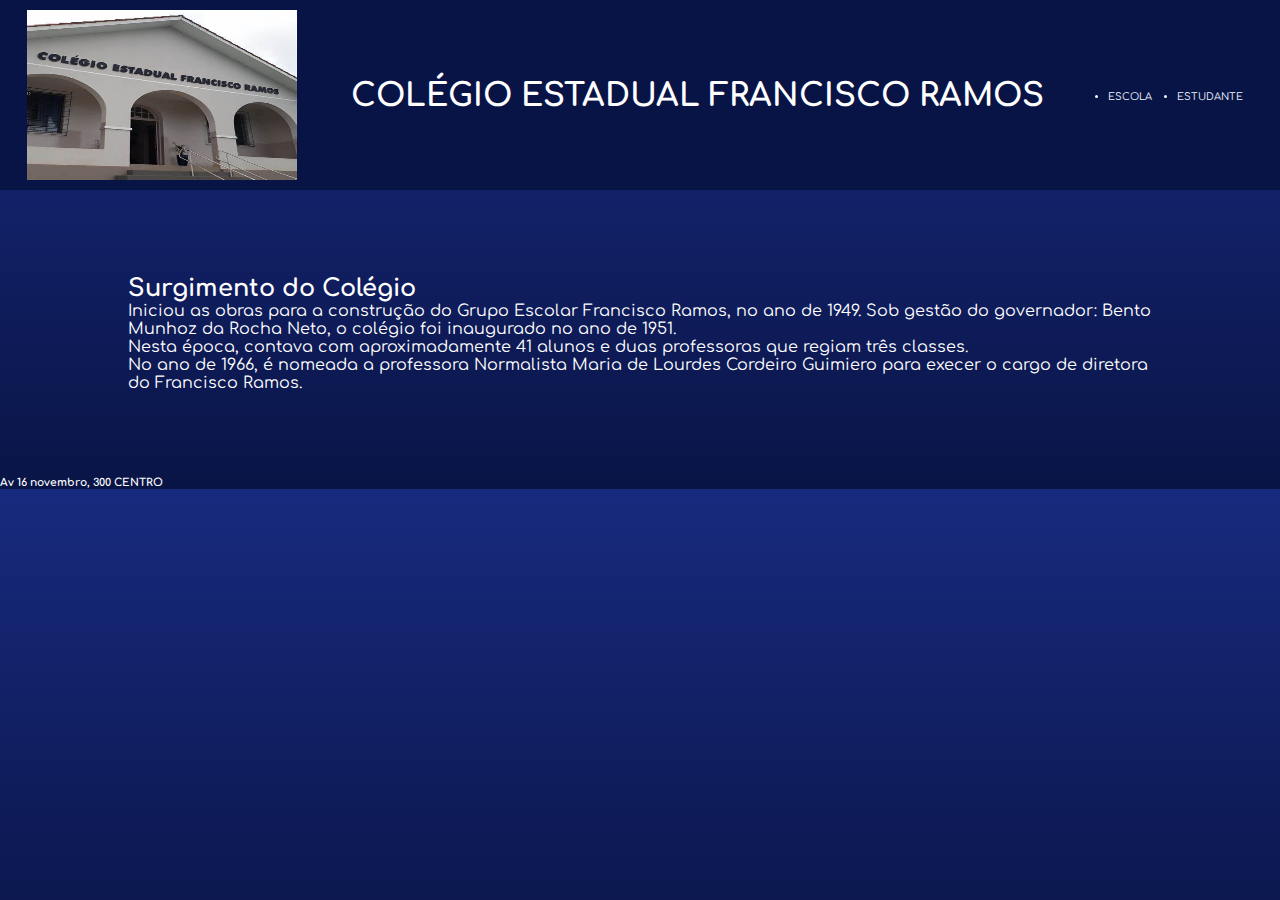
<file: index.html>
<!DOCTYPE html>
<html lang="pt">
<head>
    <meta charset="UTF-8">
    <meta http-equiv="X-UA-Compatible" content="IE=edge">
    <meta name="viewport" content="width=device-width, initial-scale=1.0">
    <title>Colégio Francisco Ramos</title>
    <link rel="stylesheet" href="style.css">
    <link rel="preconnect" href="https://fonts.googleapis.com">
<link rel="preconnect" href="https://fonts.gstatic.com" crossorigin>
<link href="https://fonts.googleapis.com/css2?family=Comfortaa&display=swap" rel="stylesheet">
</head>

    <header class="cabeçalho">
     <img src="OIP.jpeg"  width="270px" height="170px">
     <h1>COLÉGIO ESTADUAL FRANCISCO RAMOS</h1>
          <ul class="cabeçalho-lista"> 

         <a href="escola.html">  <div class="cabeçalho-lista-item"><li>ESCOLA</li> </div></a>
         <a href="estudante.html">  <div class="cabeçalho-lista-item"><li>ESTUDANTE</li> </div>  </a>
        </ul>
   
    </header>
    <body>
<section class="escola">
    <div class="escola-div-conteudo">
        <h2 class="Escola-titulo"> Surgimento do Colégio</h2>
        <p class="Escola-texto-um">Iniciou as obras para a construção do Grupo Escolar Francisco Ramos, no ano de 1949. Sob gestão  do governador: Bento Munhoz da Rocha Neto, o colégio foi inaugurado no ano de 1951.</p>
        <p class="Escola-texto-dois">Nesta época, contava com aproximadamente 41 alunos e duas professoras que regiam três classes.</p>
           <p class="Escola-texto-tres">No ano de 1966, é nomeada a professora Normalista Maria de Lourdes Cordeiro Guimiero para execer o cargo de diretora do Francisco Ramos.</p>
    </div>
 </section>
 
 
</body> 
<footer>
    <h6>Av 16 novembro, 300 CENTRO</h6>
</footer>
</html>
</file>
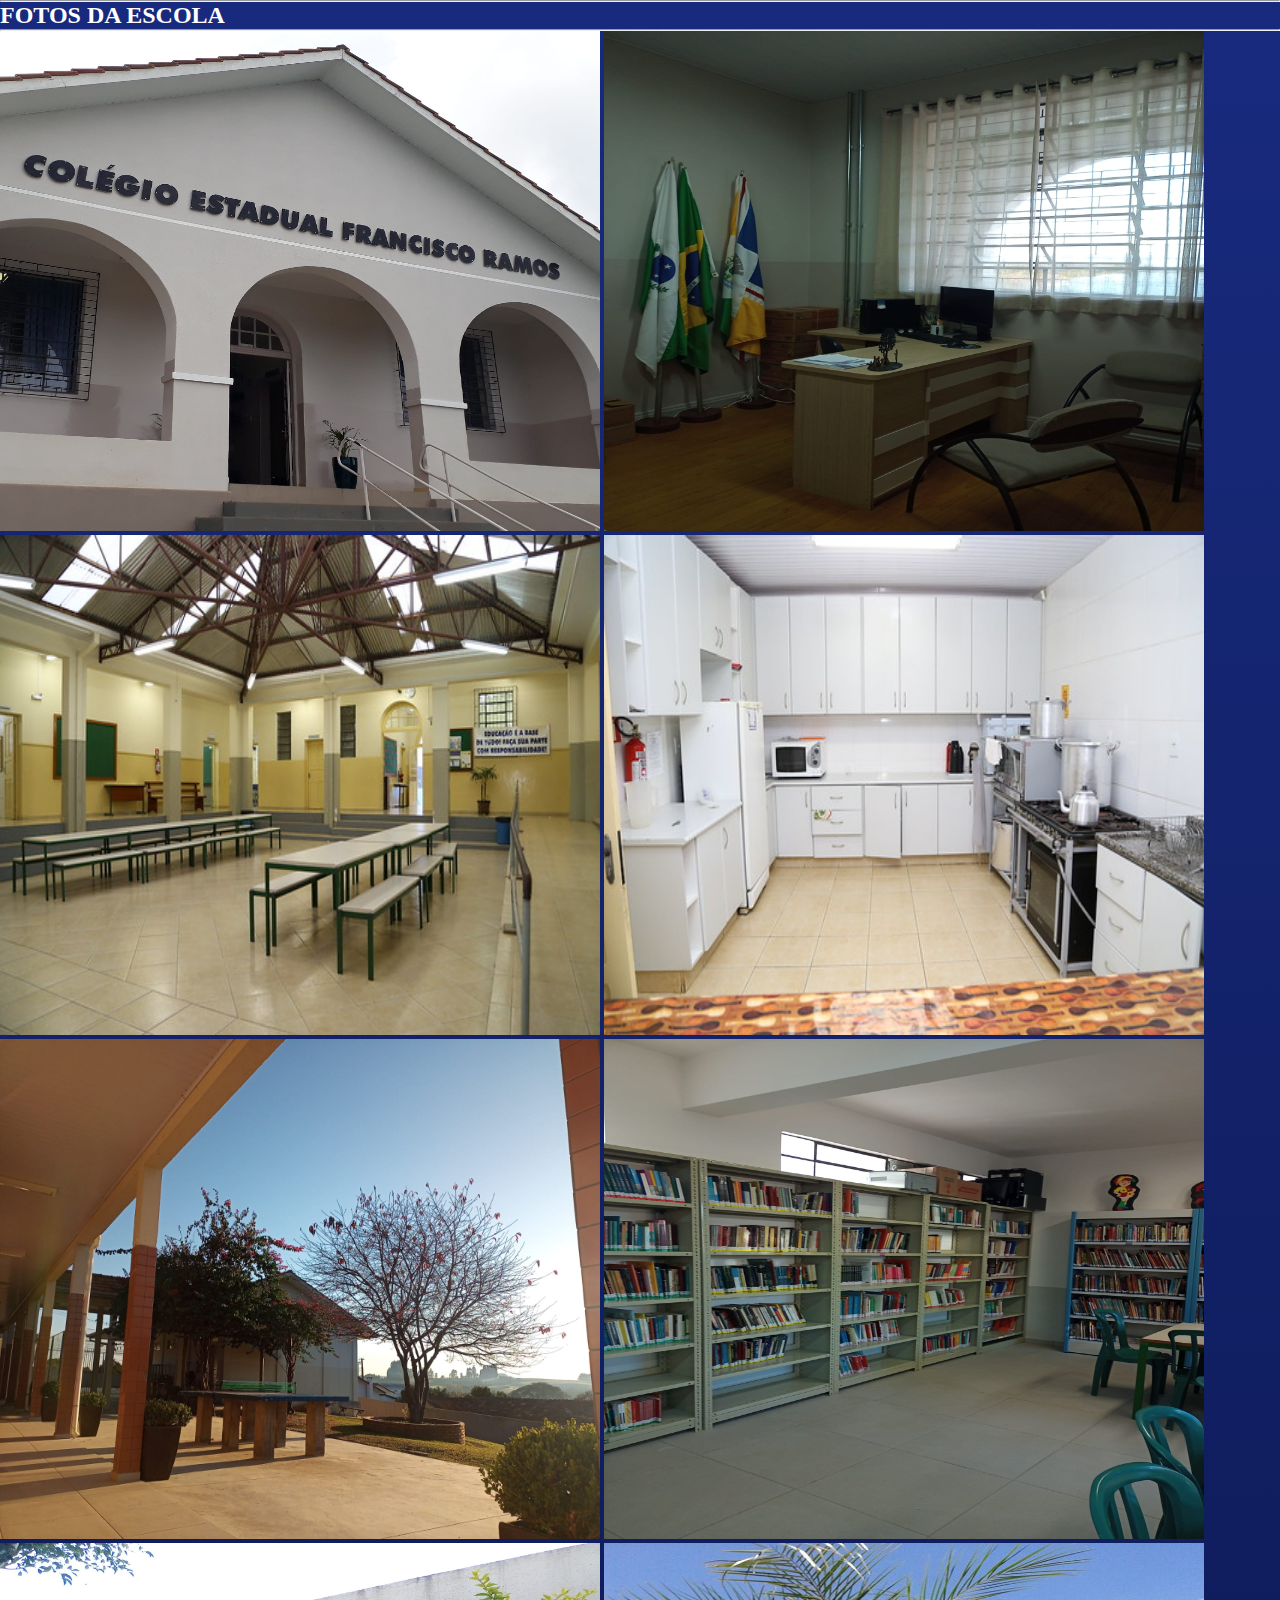
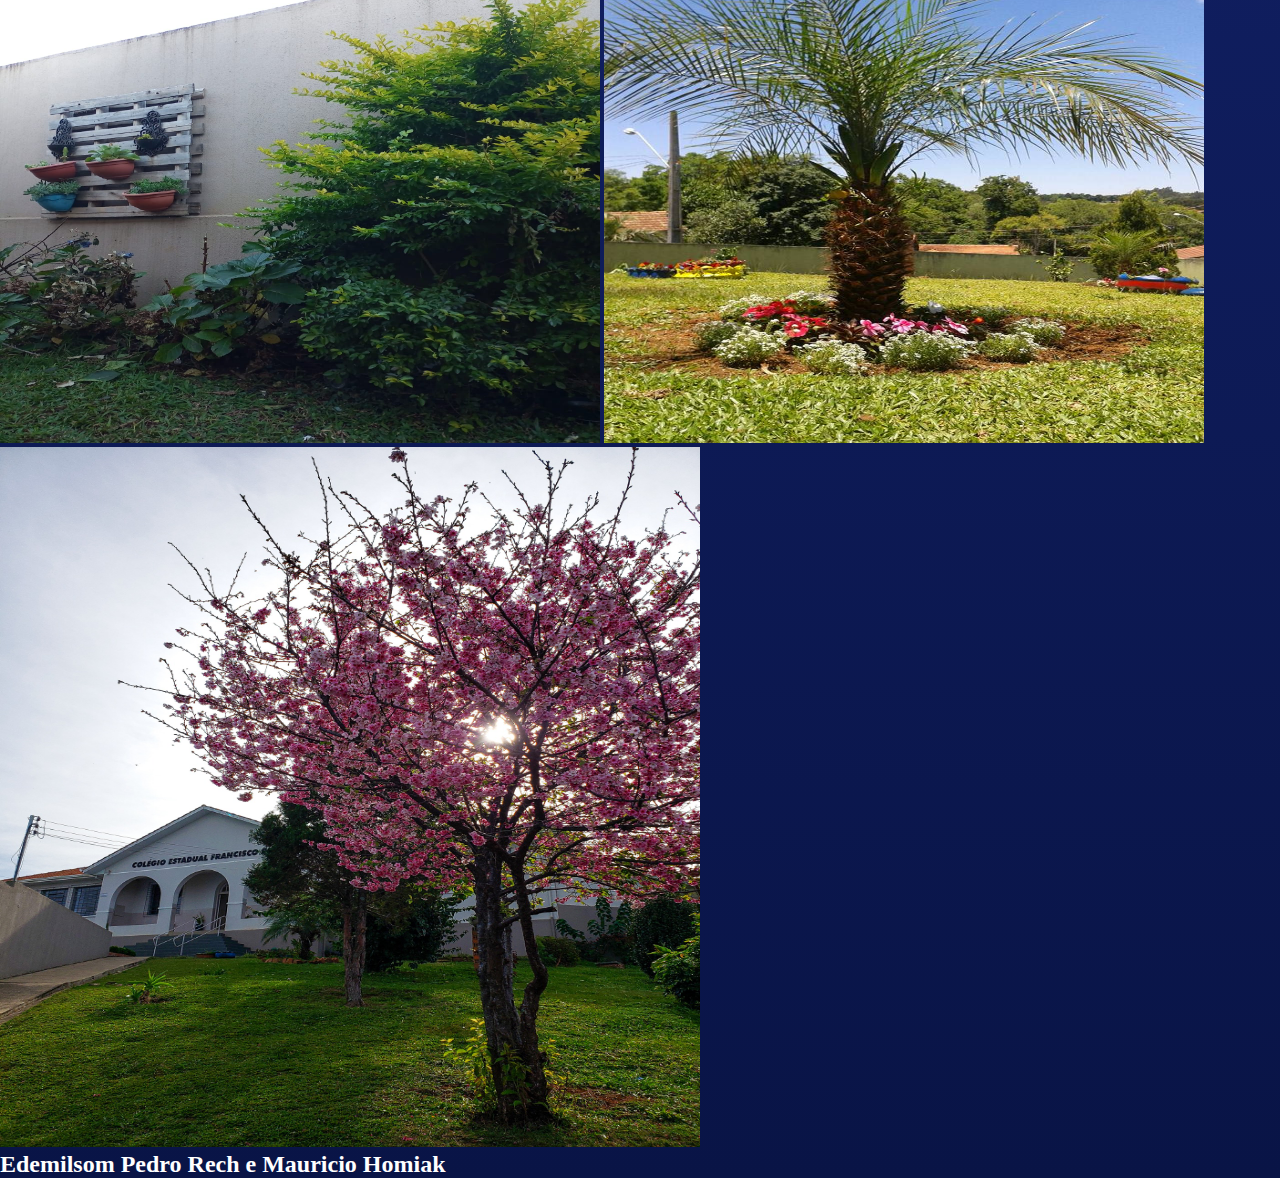
<file: escola.html>
<!DOCTYPE html>
<html lang="pt-br">
<head>
    <meta charset="UTF-8">
    <meta http-equiv="X-UA-Compatible" content="IE=edge">
    <meta name="viewport" content="width=device-width, initial-scale=1.0">
    <link rel="style" href="style.css">
    <title> Colégio Francisco Ramos</title>
    <link rel="stylesheet" href="escola.css">
</head>
<header>
   
</header>
<body>
    <section class="escola">
        <hr>
        <h2>FOTOS DA ESCOLA </h2>
        <hr>
        <div class="imagem-todos">
           <img class="colegio-imagem" src="326546073_6505999129490156_5504405846586076603_n.jpg" width="600px" height="500px">
           <img class="sala do diretor-imagem" src="3437ebdc-3df2-43c6-a344-0feb43f914c6.jpeg" width="600px" height="500px">
           <img class="colegio-imagem" src="18540988829_7034c23952.jpg"  width="600px" height="500px">
             <img class="colegio-imagem" src="18727165865_67be7e5786.jpg " width="600px" height="500px">
             <img class="corredor-imagem" src="cb42e14a-bad2-45fc-b323-89c49a0633a0.jpeg" width="600px" height="500px">
           <img class="biblioteca-imagem1" src="0bb42093-4cac-4408-9272-f4e20f5b15d5.jpeg" width="600px" height="500px">
           <img class="flores-imagem" src="aeb979b9-02c9-407c-82d4-961d44bd6418.jpeg" width="600px" height="500px">
           <img class="colegio-imagem" src="14906857_1133281770091517_4161008498953041865_n.jpg" width="600px" height="500px">
           <img class="colegio-imagem" src="289843040_5175473649205622_1642934345127896663_n.jpg" width="700px" height="700px">
           <h2>Edemilsom Pedro Rech e Mauricio Homiak</h2>
          </div>
        </section>
</file>
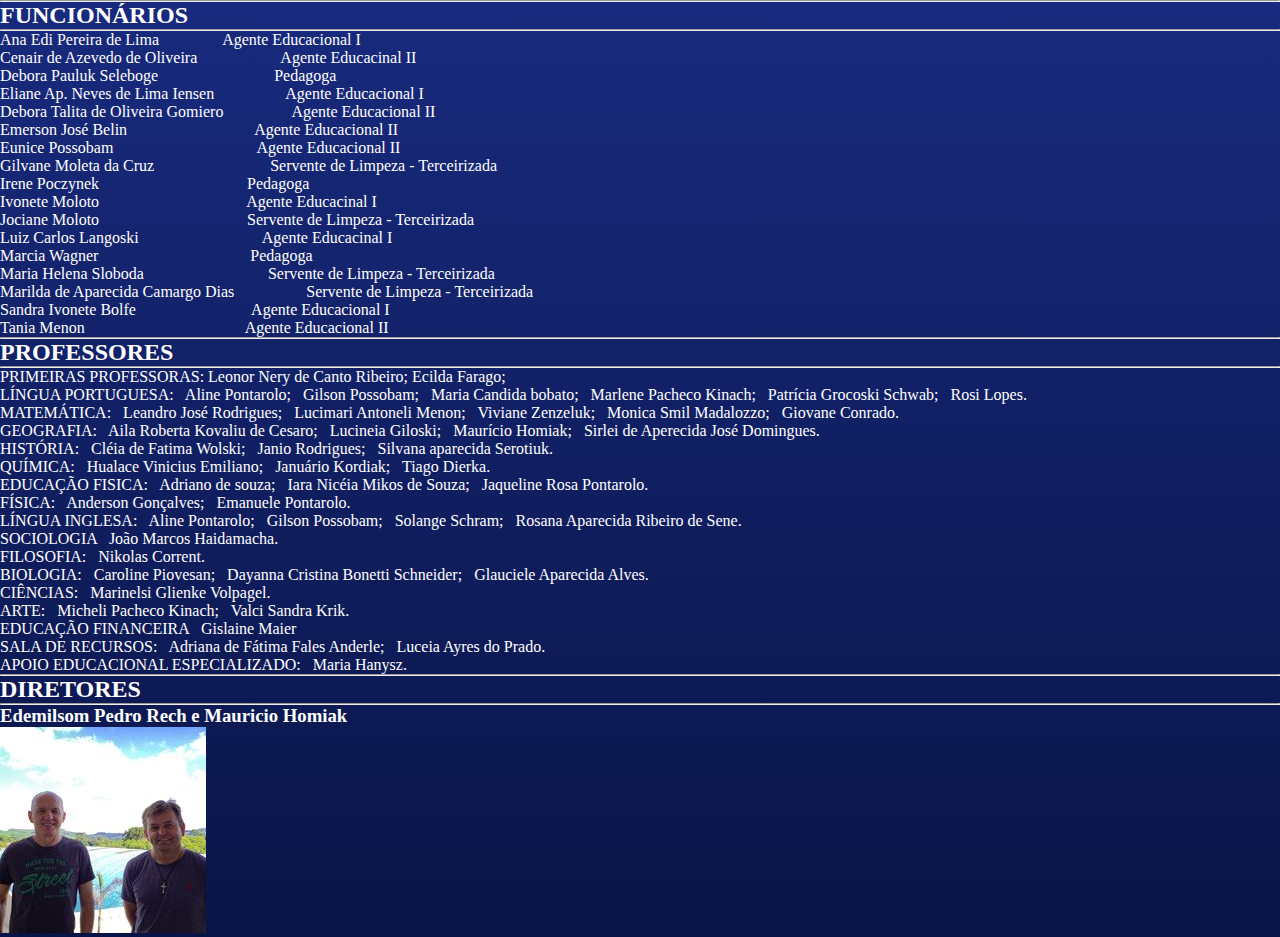
<file: estudante.html>
<!DOCTYPE html>
<html lang="pt-br">
<head>
    <meta charset="UTF-8">
    <meta http-equiv="X-UA-Compatible" content="IE=edge">
    <meta name="viewport" content="width=device-width, initial-scale=1.0">
    <link rel="style" href="style.css">
    <title> Colégio Francisco Ramos</title>
    <link rel="stylesheet" href="estudante.css">
</head>

<body>
<header>

</header>
    <section class="FUNCIONARIOS">
        <hr>
        <h2> FUNCIONÁRIOS</h2>
        <Hr>
            <p class=" 1"> Ana Edi Pereira de Lima                   Agente Educacional I </p>
<p class="2">     Cenair de Azevedo de Oliveira                      Agente Educacinal II                                             </p>
   <p class="3">  Debora Pauluk Seleboge                             Pedagoga     </p>
   <p class="4">  Eliane Ap. Neves de Lima Iensen                    Agente Educacional I    </p>
   <p class="5">  Debora Talita de Oliveira Gomiero                  Agente Educacional II </p>
   <p class="6">  Emerson José Belin                                 Agente Educacional II </p>
   <p class="7">  Eunice Possobam                                    Agente Educacional II </p>
   <p class="8">  Gilvane Moleta da Cruz                             Servente de Limpeza - Terceirizada </p>
   <p class="9">  Irene Poczynek                                     Pedagoga </p>
   <p class="10"> Ivonete Moloto                                     Agente Educacinal I </p>
   <p class="11"> Jociane Moloto                                     Servente de Limpeza - Terceirizada </p>
   <p class="12"> Luiz Carlos Langoski                               Agente Educacinal I </p>
   <p class="13"> Marcia Wagner                                      Pedagoga </p>
   <p class="14"> Maria Helena Sloboda                               Servente de Limpeza - Terceirizada </p>
   <p class="15"> Marilda de Aparecida Camargo Dias                  Servente de Limpeza - Terceirizada </p>
   <p class="16"> Sandra Ivonete Bolfe                               Agente Educacional I  </p>
   <p class="17"> Tania Menon                                        Agente Educacional II  </p> 
   </section>

   <section class="PROFESSORES">
    <hr>
    <h2>PROFESSORES</h2>
    <hr>
    <p class=" Primairas-professoras"> PRIMEIRAS PROFESSORAS:
        Leonor Nery de Canto Ribeiro;
        Ecilda Farago;
      </p>
    
    <p class="Língua Portuguesa"> 
        LÍNGUA PORTUGUESA:
           Aline Pontarolo; 
           Gilson Possobam;
           Maria Candida bobato;
           Marlene Pacheco Kinach;
           Patrícia Grocoski Schwab;
           Rosi Lopes.
    </p>
    <p class="Matemática">
    MATEMÁTICA:
           Leandro José Rodrigues;
           Lucimari Antoneli Menon;
           Viviane Zenzeluk;
           Monica Smil Madalozzo;
           Giovane Conrado.
    </p>
    <p class="Geografia">
    GEOGRAFIA: 
           Aila Roberta Kovaliu de Cesaro;
           Lucineia Giloski;
           Maurício Homiak;
           Sirlei de Aperecida José Domingues.
    </p>
    <p class="História">
        HISTÓRIA:
           Cléia de Fatima Wolski;
           Janio Rodrigues;
           Silvana aparecida Serotiuk.
    
    </p>
    <p class="quimica"> QUÍMICA:
           Hualace Vinicius Emiliano;
           Januário Kordiak;
           Tiago Dierka.
    
    </p>
    <p class="educacação fisica">
        EDUCAÇÃO FISICA:
          Adriano de souza;
          Iara Nicéia Mikos de Souza;
          Jaqueline Rosa Pontarolo.
    
    </p>
    <p class="fisica">
        FÍSICA:
          Anderson Gonçalves;
          Emanuele Pontarolo. 
    </p>
    <p class="lingua Inglesa">
        LÍNGUA INGLESA:
          Aline Pontarolo;
          Gilson Possobam;
          Solange Schram;
          Rosana Aparecida Ribeiro de Sene.
    
    </p>
    <p class="sociologia">
        SOCIOLOGIA
          João Marcos Haidamacha.
    </p>
    <p class="Filosofia">
        FILOSOFIA:
          Nikolas Corrent.
    </p>
    <p class="biologia">
        BIOLOGIA:
          Caroline Piovesan;
          Dayanna Cristina Bonetti Schneider;
          Glauciele Aparecida Alves.
    </p>
    <p class="ciencias">
    CIÊNCIAS:
          Marinelsi Glienke Volpagel.
    </p>
    <p class="arte">
        ARTE:
          Micheli Pacheco Kinach;
          Valci Sandra Krik.
    </p>
    <p class="educacao Financeira">
        EDUCAÇÃO FINANCEIRA
          Gislaine Maier
    </p>
    <p class="sala de recursos">
        SALA DE RECURSOS:
          Adriana de Fátima Fales Anderle;
          Luceia Ayres do Prado.
    </p>
    <p class="Apoio Educacional Especializado">
        APOIO EDUCACIONAL ESPECIALIZADO:
          Maria Hanysz.
        </p>
    </section>

   <section DIRETORES>
    <hr>
   <h2>DIRETORES</h2>
   <hr>
   <h3>Edemilsom Pedro Rech e Mauricio Homiak</h3>
   <img src="247921953_4479297802156547_8113043690878316183_n.jpg" >
   
   </section>

   
</body>
</html>
</file>
<file: style.css>
*{
    margin: 0%;
    padding: 0%;
}
body{
    background-image: linear-gradient(#182a7e,#091446);
        color: white;
    font-family: 'Comfortaa', cursive;
}
    header{ 
background-color: #091446;
color: white;
display: flex;
justify-content: space-around;
align-items: center;
padding: 10px 0;
}
    

    .cabecalho-imagem{
        width: 1%
        }
        
    .cabeçalho-lista-item{
        display: inline-block;
        margin: 0% 10px;
        font-size: 10px; 
        color: aliceblue;
    }   
    .cabecalho-imagem {
        width: 2%;

        }
        .escola {
  
        display: flex;
        justify-content: center;
        align-items: center;
        padding: 85px 0;
        }
        .escola-div-conteudo {
            width: 80%;
        }
            .escola-titulo{
                padding: 24px 0;
            }
            .estudante{
                width: 80%;
            }
            .estudante-titulo{
                display: flex;
        justify-content: center;
        align-items: center;
        padding: 70px 0;
            }

            .colegio{  
                text-align: center;
            }
            
.colegio-imagem{
    text-align: center;
    padding: 15px 0;
}
    .imagem-todos{
        display:grid;
     grid-template-columns: 60 60 60 60 60;
    }
    .footer{
        background-image: linear-gradient(#9ea4be,#091446);
    }
</file>
<file: escola.css>
*{
    margin: 0%;
    padding: 0%;
}
body{
    background-image: linear-gradient(#182a7e,#091446);
        color: white;
    font-family: 'Comfortaa', cursive;}
</file>
<file: estudante.css>
*{
    margin: 0%;
    padding: 0%;
}
body{
    background-image: linear-gradient(#182a7e,#091446);
        color: white;
    font-family: 'Comfortaa', cursive;}
</file>
